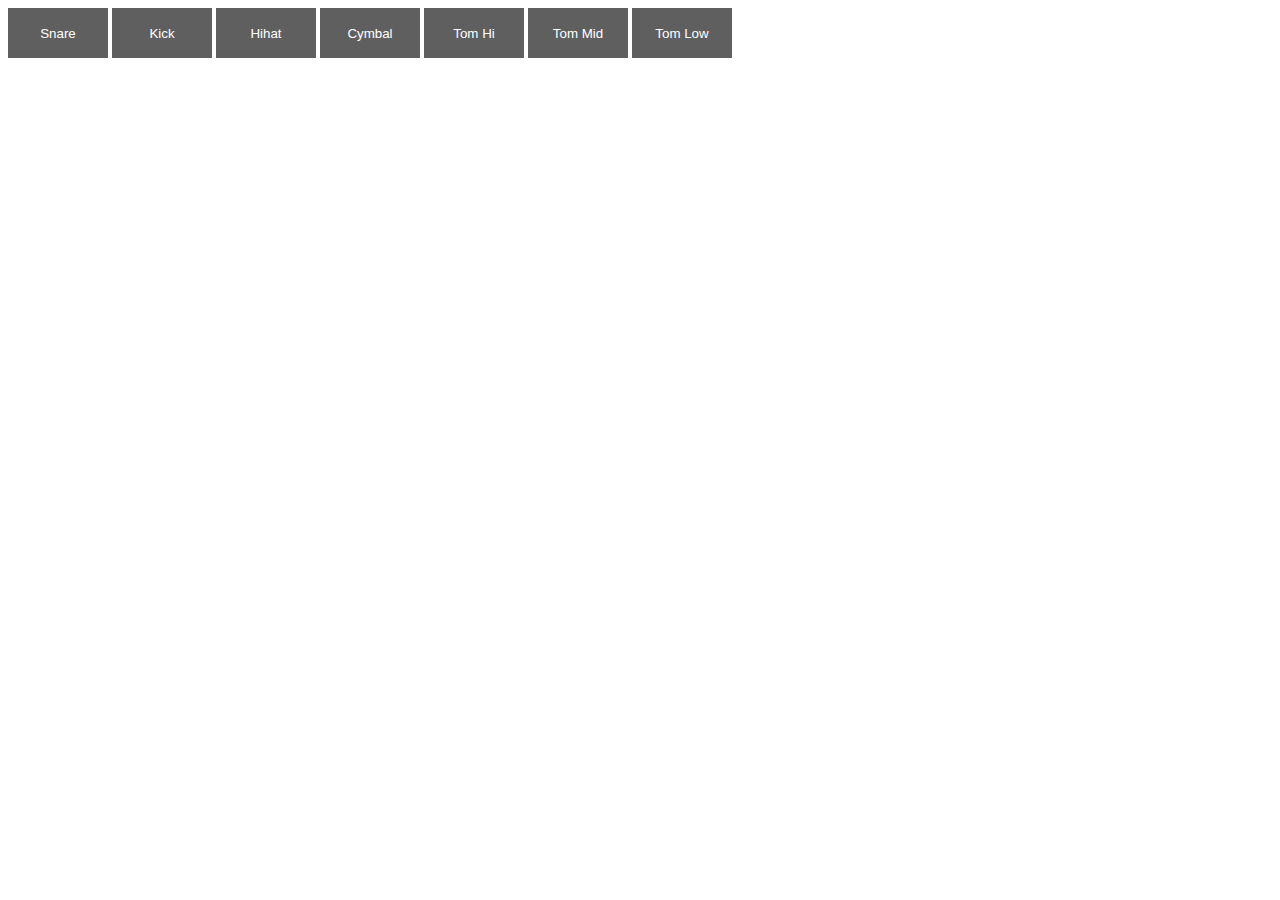
<file: drumknoppen/drumstelknoppen.html>
<!DOCTYPE html>
<html>
    <script>   
        function snare()
            {var music = new Audio('snare.mp3');music.play();}
        function kick()
            {var music = new Audio('kick.mp3');music.play();}
        function hihat()
            {var music = new Audio('hihat.mp3');music.play();}
        function cymbal()
            {var music = new Audio('cymbal.mp3');music.play();}
        function tomhi()
            {var music = new Audio('tomhi.mp3');music.play();}
        function tommid()
            {var music = new Audio('tommid.mp3');music.play();}
        function tomlow()
            {var music = new Audio('tomlow.mp3');music.play();}
    </script>
    <style>
        .button
            {color: #FFFFFF;
            background-color: #5f5f5f;
            width: 100px;
            height:50px;
            border: none}
        .button:active
            {color: #5f5f5f;
            background-color: #acacac;}
    </style>
    <body>
        <button class="button" onhover="" onclick="snare()">Snare</button>
        <button class="button" onhover="" onclick="kick()">Kick</button>
        <button class="button" onhover="" onclick="hihat()">Hihat</button>
        <button class="button" onhover="" onclick="cymbal()">Cymbal</button>
        <button class="button" onhover="" onclick="tomhi()">Tom Hi</button>
        <button class="button" onhover="" onclick="tommid()">Tom Mid</button>
        <button class="button" onhover="" onclick="tomlow()">Tom Low</button>
    </body>
</html>
</file>
